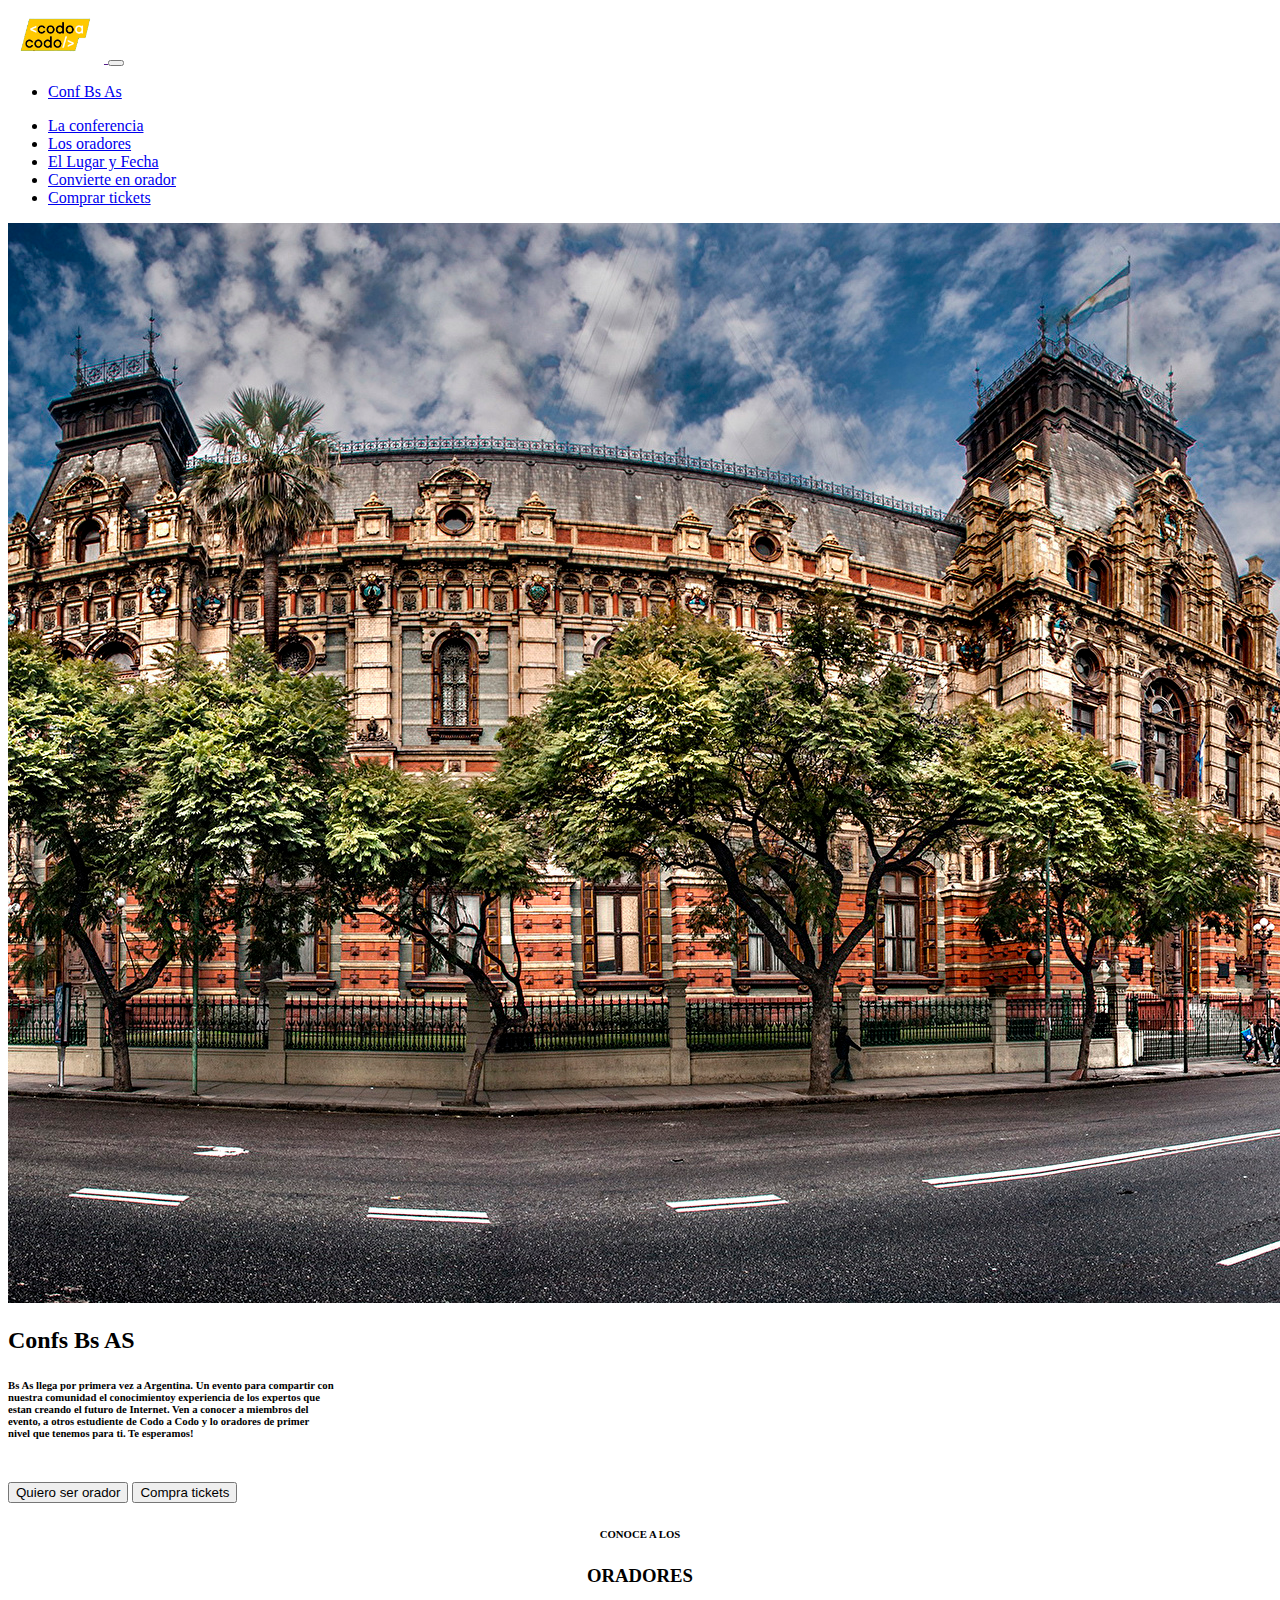
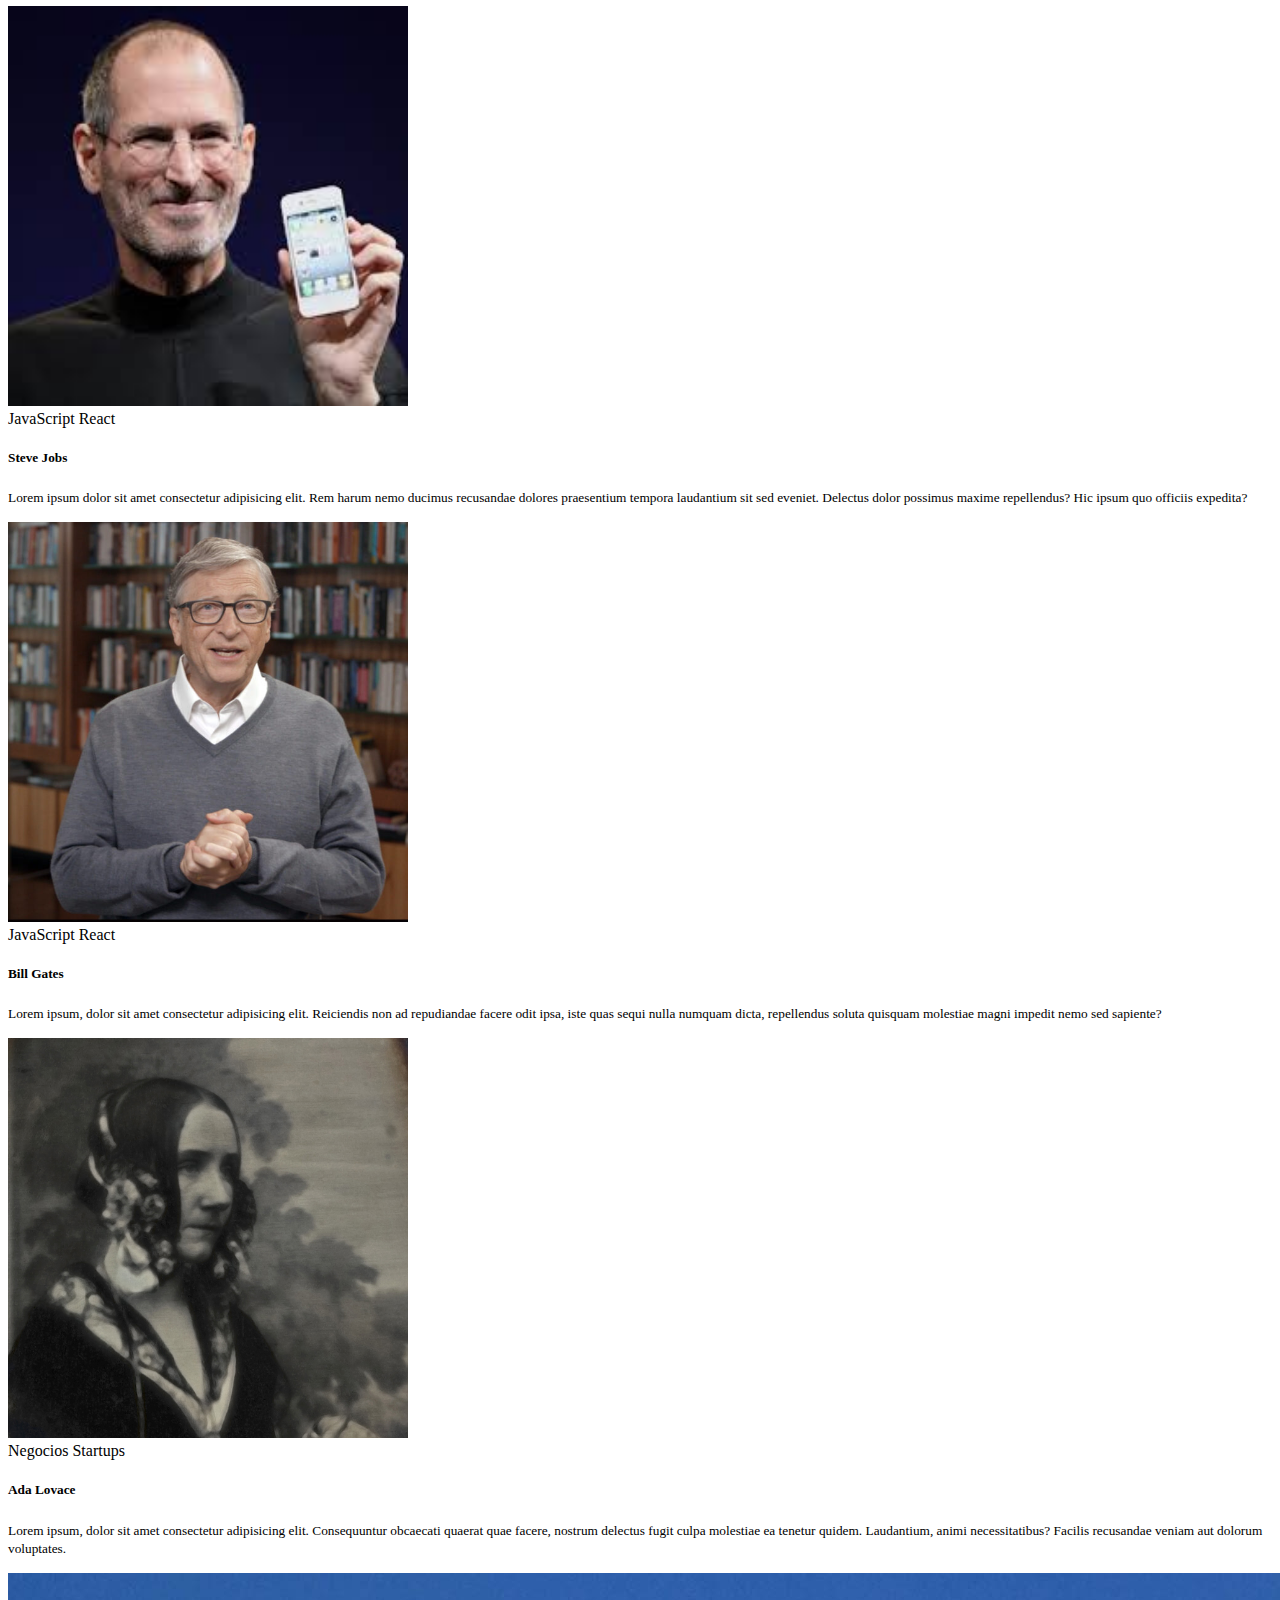
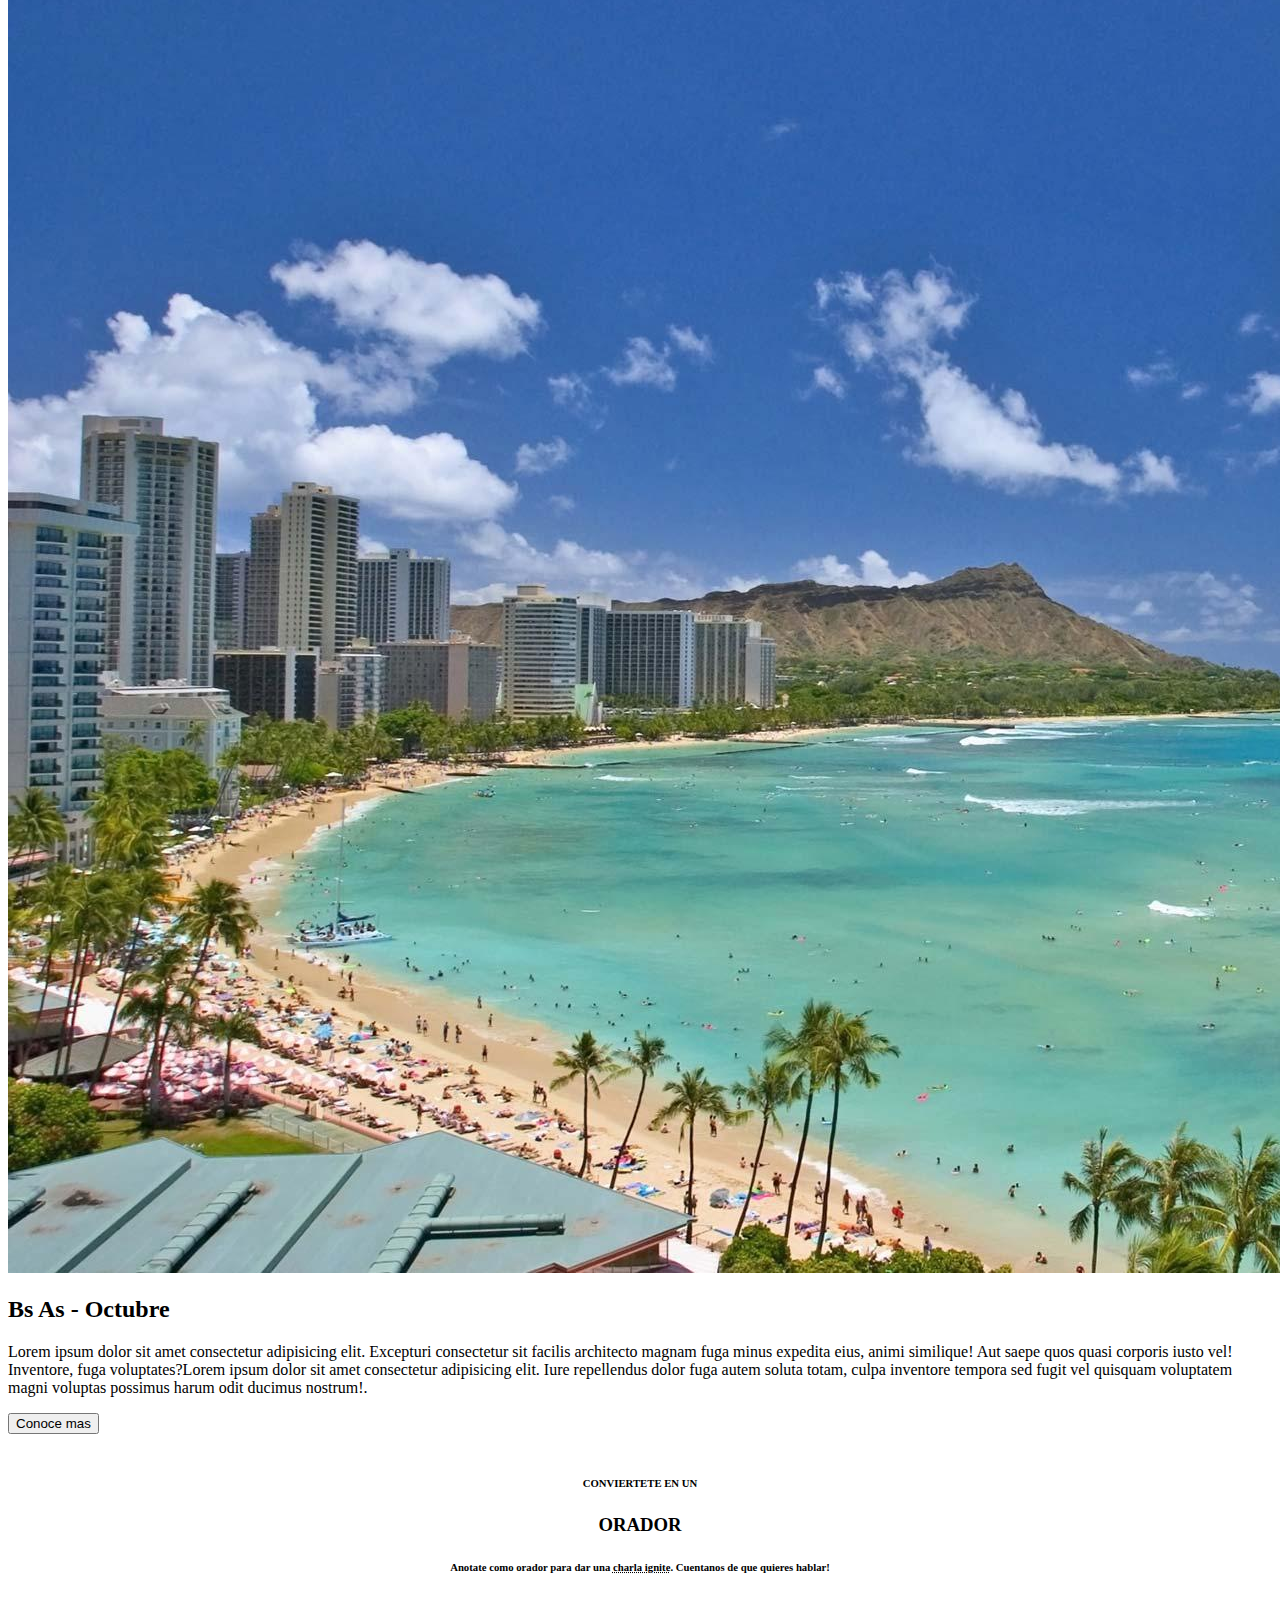
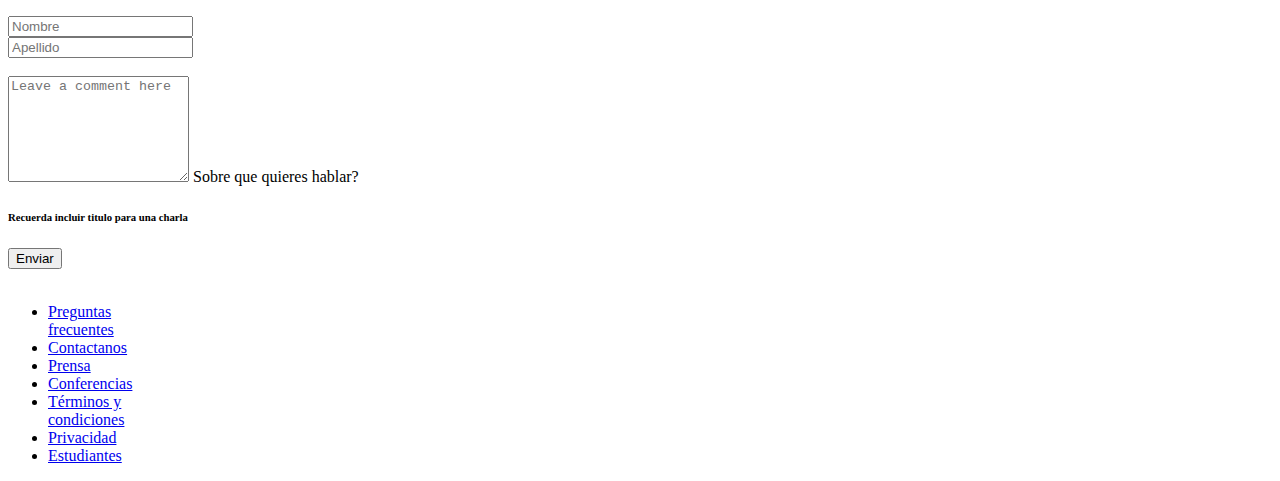
<file: index.html>
<!DOCTYPE html>
<html lang="es">

  <head>  
    
    <meta charset="utf-8">
    <meta name="viewport" content="width=device-width, initial-scale=1.0">
    <meta http-equiv="X-UA-Compatible" content="IE=edge">
    <link href="https://cdn.jsdelivr.net/npm/bootstrap@5.1.3/dist/css/bootstrap.min.css" 
    rel="stylesheet" integrity="sha384-1BmE4kWBq78iYhFldvKuhfTAU6auU8tT94WrHftjDbrCEXSU1oBoqyl2QvZ6jIW3" crossorigin="anonymous">
    <link rel="stylesheet" href="style2.css">
    
    <title>Actividad bootdtrap</title>
     
  </head>

  <body>
    
     <!--EL NAV-->

     <nav class="navbar navbar-expand-sm navbar-dark bg-dark">
            <div class="container-fluid">
                <a class="navbar-brand" href="">
                    <img src="codoacodo.png" alt="" idth="60px" height="55px">
                </a>
                <button class="navbar-toggler" type="button" data-bs-toggle="collapse" data-bs-target="#mynavbar">
                    <span class="navbar-toggler-icon"></span>
                </button>
                <div class="collapse navbar-collapse" id="mynavbar">
                    <ul class="navbar-nav me-auto">
                        <li class="nav-item">
                            <a class="navbar-brand" id="bs-as" href="#">Conf Bs As</a>
                        </li>
            
                    </ul>
                    <form class="d-flex">
                        <ul class="navbar-nav me-auto">
                            <li class="nav-link">
                                 <a class="nav-link active" aria-current="page" href="#">La conferencia</a>
                            </li>
                            <li class="nav-link">
                                <a class="nav-link" href="#">Los oradores</a>
                            </li>
                            <li class="nav-link">
                                <a class="nav-link" href="#">El Lugar y Fecha</a>
                            </li>

                            <li class="nav-link">
                                <a class="nav-link" href="#">Convierte en orador</a>
                             </li>

                             <li class="nav-item">
                                <a class="nav-item"  href="#">Comprar tickets</a>
                            </li>

                    
                    
                        </ul>
              
                    </form>
                </div>
            </div>
       </nav>
     
       

     
        
              

          
    
            <!--PORTADA--> 
        
            
        <div class="card bg-dark text-white">
            <img src="hawaii.jpg" class="card-img" alt="..." id="portada">
            


            
            
            <div class="card-img-overlay" id="imagencaja1">
                 <h2 class="card-title" id="texi">Confs Bs AS</h2>
                 <h6 class="card-text" id="texi2">Bs As llega por primera vez a Argentina. Un evento para compartir con<br>nuestra comunidad el conocimientoy experiencia de los expertos que<br> estan creando el futuro de Internet. Ven a conocer a miembros del<br>evento, a otros estudiente de Codo a Codo y lo oradores de primer<br>nivel que tenemos para ti. Te esperamos!</h6>
                 <br>
                 <button type="button" class="btn btn-outline-secondary" id="botonorador">Quiero ser orador</button>
                 <button type="button" class="btn btn-success" id="botoncompra">Compra tickets</button>


                </div>

                
        </div>
                    
           

     <br>

          <!--TEXTO ORADORES--> 

            <div style="text-align: center;"
                class="text-muted"> <h6>CONOCE A LOS </h6>
            </div>

            <div style="text-align:center ;"
                class="text"> <h3>ORADORES</h3>
            </div>
            
        <!--CARD TRIPLES-->

        <div class="container">

            <div class="card-group">
                <div class="card">
                
                    <img src="steve.jpg" class="card-img-top" alt="imgen de html" width="400px" height="400px">
                    <div class="card-body">
                        <span class="badge bg-warning text-dark">JavaScript</span>
                        <span class="badge bg-info">React</span>
                        <h5 class="card-title">Steve Jobs</h5>
                    
                        <p class="card-text"><small class="text-muted">Lorem ipsum dolor sit amet consectetur adipisicing elit. Rem harum nemo ducimus recusandae dolores praesentium tempora laudantium sit sed eveniet. Delectus dolor possimus maxime repellendus? Hic ipsum quo officiis expedita?</small></p>
                    </div>
                </div>
            
                <div class="card">
                    <img src="bill.jpg" class="card-img-top" alt="..." width="400px" height="400px">
                    <div class="card-body">
                        <span class="badge bg-warning text-dark">JavaScript</span>
                        <span class="badge bg-info">React</span>
                        <h5 class="card-title">Bill Gates</h5>
                    
                         <p class="card-text"><small class="text-muted">Lorem ipsum, dolor sit amet consectetur adipisicing elit. Reiciendis non ad repudiandae facere odit ipsa, iste quas sequi nulla numquam dicta, repellendus soluta quisquam molestiae magni impedit nemo sed sapiente?</small></p>
                    </div>
                </div>
            
                <div class="card">
                     <img src="ada.jpeg" class="card-img-top" alt="..." width="400px" height="400px">
                    <div class="card-body">
                        <span class="badge bg-secondary">Negocios</span>
                        <span class="badge bg-danger">Startups</span>
                        <h5 class="card-title">Ada Lovace</h5>
                     
                         <p class="card-text"><small class="text-muted">Lorem ipsum, dolor sit amet consectetur adipisicing elit. Consequuntur obcaecati quaerat quae facere, nostrum delectus fugit culpa molestiae ea tenetur quidem. Laudantium, animi necessitatibus? Facilis recusandae veniam aut dolorum voluptates.</small></p>
                    </div>
                </div>  
      
            </div>

        </div>
      

        <!-- CARDS DOBLES-->

        <div class="container-fluid padding">
            <div class="row padding">
	            <div class="col-lg-6" id="box1">
		            <img class="img-fluid" src="honolulu.jpg" alt="Foto de playa">
                </div>
	            <div class="col-lg-6" id="box2">
	                <h2>Bs As - Octubre</h2>
	                    <p>Lorem ipsum dolor sit amet consectetur adipisicing elit. Excepturi consectetur sit facilis architecto magnam fuga minus expedita eius, animi similique! Aut saepe quos quasi corporis iusto vel! Inventore, fuga voluptates?Lorem ipsum dolor sit amet consectetur adipisicing elit. Iure repellendus dolor fuga autem soluta totam, culpa inventore tempora sed fugit vel quisquam voluptatem magni voluptas possimus harum odit ducimus nostrum!.</p>

                   <button type="button" class="btn btn-outline-secondary" id="conoce">Conoce mas</button>
	
	            </div>
            </div>
        </div>
    
       <br>


             <!--TEXTO ORADOR--> 

        <div class="container">

            <div style="text-align: center;"
                 class="text-muted"> <h6>CONVIERTETE EN UN  </h6>
                 
            </div>

            <div style="text-align:center ;"
                class="text"> <h3>ORADOR</h3>
            </div>

            <div style="text-align:center ;"
                class="text-muted "> 
                <h6>Anotate como orador para dar una <span style="text-decoration: underline dotted">charla ignite</span>. Cuentanos de que quieres hablar!</h6>
            </div>
            
        </div>
        
       <br>

            <!-- Formulario-->

        <div class="container">
            <div class="row g-3">
                <div class="col">
                    <input type="text" class="form-control" placeholder="Nombre" aria-label="First name">
                </div>
                <div class="col">
                    <input type="text" class="form-control" placeholder="Apellido" aria-label="Last name">
                </div>
            </div>
            <br>


            <div class="form-floating">
                <textarea class="form-control" placeholder="Leave a comment here" id="floatingTextarea2" style="height: 100px"></textarea>
                <label for="floatingTextarea2">Sobre que quieres hablar?</label>
            </div>

            
            <div class="text-muted"> 
                <h6>Recuerda incluir titulo para una charla</h6>

            </div>
            
            <div class="buttons2">
                <button type="button" class="btn btn-success" id="envio">Enviar</button>
            </div>
            
        </div>
                
    
         </div>

        <br>

    
    
    </body> 


    
             <!--FOOTER--> 
  <footer>
	<div class="navbar navbar-expand-md  nav-justified  bg-gradient">
		<ul class="navbar-nav container">
			<li class="nav-item">
				<a class="nav-link text-white" href="#">Preguntas <br> frecuentes</a>
			</li>
			<li class="nav-item">
				<a class="nav-link text-white" href="#">Contactanos</a>
			</li>
			<li class="nav-item">
				<a class="nav-link text-white" href="#">Prensa</a>
			</li>
			<li class="nav-item">
				<a class="nav-link text-white" href="#">Conferencias</a>
			</li>
			<li class="nav-item">
				<a class="nav-link text-white" href="#">Términos y <br>condiciones</a>
			</li>
			<li class="nav-item">
				<a class="nav-link text-white" href="#">Privacidad</a>
			</li>
			<li class="nav-item">
				<a class="nav-link text-white" href="#">Estudiantes</a>
			</li>
		</ul>
	</div>
</footer>

  
</html>
</file>
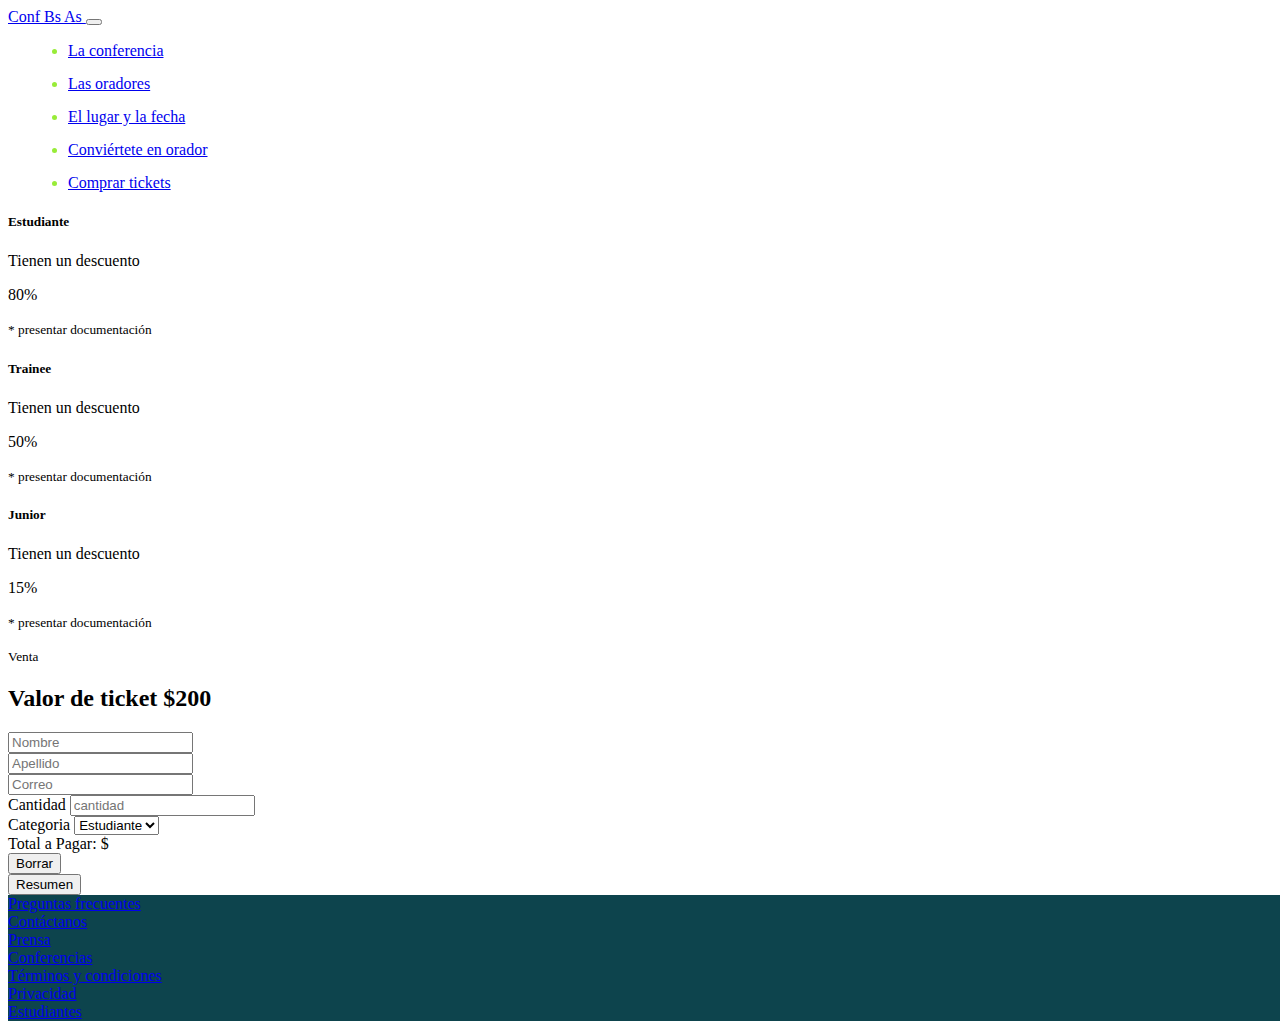
<file: index2.html>
<!doctype html>
<html lang="en">
  <head>
    <!-- Required meta tags -->
    <meta charset="utf-8">
    <meta name="viewport" content="width=device-width, initial-scale=1, shrink-to-fit=no">

    <!-- Bootstrap CSS -->
    <link rel="stylesheet" href="https://stackpath.bootstrapcdn.com/bootstrap/4.1.3/css/bootstrap.min.css" integrity="sha384-MCw98/SFnGE8fJT3GXwEOngsV7Zt27NXFoaoApmYm81iuXoPkFOJwJ8ERdknLPMO" crossorigin="anonymous">
    <link rel="stylesheet" href="style.css">
    <title>Comprar</title>
  </head>
  <body data-spy="scroll" data-target="#navbar" data-offset="57">
    <!-- Header -->
    <nav id="header" class="navbar navbar-expand-lg navbar-dark bg-dark sticky-top">
      <div class="container">
        <a class="navbar-brand" href="#">
         
          Conf Bs As
        </a>
        <button class="navbar-toggler" type="button" data-toggle="collapse" data-target="#navbar" aria-controls="navbarSupportedContent" aria-expanded="false" aria-label="Toggle navigation">
          <span class="navbar-toggler-icon"></span>
        </button>

        <div class="collapse navbar-collapse" id="navbar">
          <ul class="navbar-nav ml-auto">
            <li class="nav-item">
              <a class="nav-link" href="#main">La conferencia</a>
            </li>
            <li class="nav-item">
              <a class="nav-link" href="#speakers">Las oradores</a>
            </li>
            <li class="nav-item">
              <a class="nav-link" href="#place-time">El lugar y la fecha</a>
            </li>
            <li class="nav-item">
              <a class="nav-link" href="#conviertete-en-orador">Conviértete en orador</a>
            </li>
            <li class="nav-item">
              <a class="nav-link text-codo" href="#" data-toggle="modal" data-target="#modalCompra">Comprar tickets</a>
            </li>
          </ul>
        </div>
      </div>
    </nav>
    <!-- /Header -->

    <!-- Main -->
    <main id="main">
     
    </main>
   

    

    <!-- Conviértete en orador -->
    <section id="conviertete-en-orador" class="pt-3 pb-3">
      <div class="container">

        <!--Categorias-->
        <div class="row">
          <div class="col col-md-10 offset-md-1 col-lg-8 offset-lg-2 pt-2">
        
            
            <div class="card-group">
              <div class="card">
              
                <div class="card-body border border-primary mr-1">
                  <h5 class="card-title text-center">Estudiante</h5>
                  <p class="card-text">Tienen un descuento</p>
                  <p class="card-title text-center font-weight-bold">80%</p>
                  <p class="card-text"><small class="text-muted">* presentar documentación</small></p>
                </div>
              </div>
              <div class="card">
                
                <div class="card-body border border-info mr-1">
                  <h5 class="card-title text-center">Trainee</h5>
                  <p class="card-text ">Tienen un descuento</p>
                  <p class="card-title text-center font-weight-bold">50%</p>
                  <p class="card-text"><small class="text-muted">* presentar documentación</small></p>
                </div>
              </div>
              <div class="card">
                
                <div class="card-body border border-warning">
                  <h5 class="card-title text-center">Junior</h5>
                  <p class="card-text">Tienen un descuento</p>
                  <p class="card-title text-center font-weight-bold">15%</p>
                  <p class="card-text"><small class="text-muted">* presentar documentación</small></p>
                </div>
              </div>
            </div>

         
          </div>
        </div>
        <!--#paquetes-->

        <!--Categorias-->

        <div class="row">
          <div class="col text-uppercase text-center">
            <small>Venta</small>
            <h2>Valor de ticket $200</h2>
          </div>
        </div>
        <div class="row">
          
        </div>
        <div class="row">
          <div class="col col-md-10 offset-md-1 col-lg-8 offset-lg-2 pt-2">
            <form>
              <div class="form-row">
                <div class="form-group col-12 col-md-6">
                  <input type="text" class="form-control" placeholder="Nombre">
                </div>
                <div class="form-group col-12 col-md-6">
                  <input type="text" class="form-control" placeholder="Apellido">
                </div>
                <div class="form-group col-12 col-md-12">
                  <input type="email" class="form-control" placeholder="Correo">
                </div>
                <div class="form-group col-12 col-md-6">
                  <label for="">Cantidad</label>
                  <input id="cantidadEntrada" type="text" class="form-control"  placeholder="cantidad">
                </div>
                <div class="form-group col-12 col-md-6">
                  <label for="">Categoria</label>
                  <select id="inputState" class="form-control" id="categoria">
                    <option value="80">Estudiante</option>
                    <option value="50">Trainee</option>
                    <option value="15">Junior</option>
                  </select>
                </div>

                <div class="form-group col-12 col-md-6">
               
              </div>
              </div>
              <div class="form-row">
                <div class="form-group col">
                  <div id="totalCompra" class="alert alert-primary" role="alert">
                    Total a Pagar: $
                  </div>
                 
                </div>
              </div>
              <div class="form-row">
                <div class="col">
                  <button type="reset" class="btn btn-codo btn-block">Borrar</button>
                </div>
                <div class="col">
                  <button type="button" id="botonCalcular" class="btn btn-codo btn-block">Resumen</button>
                </div>
              </div>
            </form>
          </div>
        </div>
      </div>
    </section>
    <!-- /Conviértete en orador -->

    <!-- Footer -->
    <footer id="footer" class="pb-4 pt-4">
      <div class="container">
        <div class="row text-center">
          <div class="col-12 col-lg">
            <a href="#">Preguntas frecuentes</a>
          </div>
          <div class="col-12 col-lg">
            <a href="#">Contáctanos</a>
          </div>
          <div class="col-12 col-lg">
            <a href="#">Prensa</a>
          </div>
          <div class="col-12 col-lg">
            <a href="#">Conferencias</a>
          </div>
          <div class="col-12 col-lg">
            <a href="#">Términos y condiciones</a>
          </div>
          <div class="col-12 col-lg">
            <a href="#">Privacidad</a>
          </div>
          <div class="col-12 col-lg">
            <a href="#">Estudiantes</a>
          </div>
        </div>
      </div>
    </footer>
    <!-- /Footer -->

    

    <!-- Optional JavaScript -->
    <!-- jQuery first, then Popper.js, then Bootstrap JS -->
    <script src="https://code.jquery.com/jquery-3.3.1.slim.min.js" integrity="sha384-q8i/X+965DzO0rT7abK41JStQIAqVgRVzpbzo5smXKp4YfRvH+8abtTE1Pi6jizo" crossorigin="anonymous"></script>
    <script src="https://cdnjs.cloudflare.com/ajax/libs/popper.js/1.14.3/umd/popper.min.js" integrity="sha384-ZMP7rVo3mIykV+2+9J3UJ46jBk0WLaUAdn689aCwoqbBJiSnjAK/l8WvCWPIPm49" crossorigin="anonymous"></script>
    <script src="https://stackpath.bootstrapcdn.com/bootstrap/4.1.3/js/bootstrap.min.js" integrity="sha384-ChfqqxuZUCnJSK3+MXmPNIyE6ZbWh2IMqE241rYiqJxyMiZ6OW/JmZQ5stwEULTy" crossorigin="anonymous"></script>
    <script src="script.js"></script>
  </body>
</html>
</file>
<file: style2.css>
.text-codo {
  color: #97c93e !important;
}

.btn-codo {
  background-color: #97c93e;
  color: white;
}

.btn-codo:hover {
  background-color: #82ad36;
} 

#header img {
  width: 80px;
}

#main .carousel-inner img {
  max-height: 70vh;
  object-fit: cover;
  filter: grayscale(70%);
}

#carousel {
  position: relative;
}

#carousel .overlay {
  position: absolute;
  top: 0;
  bottom: 0;
  left: 0;
  right: 0;
  background-color: rgba(0, 0, 0, 0.5);
  color: white;
}

#carousel .overlay .container,
#carousel .overlay .row {
  height: 100%;
}

#place-time {
  background-color: #343a40;
  color: white;
}

#place-time img {
  max-width: 100%;
}

#footer {
  background: linear-gradient(90deg,#1c3643,#273b47 25%,#1e5372);
}

#footer a {
  color: white;
}

/* #totalCompra {
  display: none;
} */


/*Tabla Precios*/


div.tabla-precio {
  border: 1px solid #e1e1e1;
  background-color: #ffffff;
  padding: 40px 0;
  text-align: center;
  
}

div.tabla-precio ul li {
    font-family: 'PT Sans', sans-serif;
    font-size: 14px;
    margin-bottom: 20px;
    text-transform: uppercase;
    color: #868686;
    line-height: 26px;
}
div.tabla-precio ul li:before {
  font-family: 'FontAwesome';
  display: inline-block;
  vertical-align: top;
  padding: 0 5px;
  font-size: 20px;
  color: green;
  
}
div.tabla-precio h3 {
  font-family: 'Oswald', sans-serif;
  font-size:16px;
  text-transform: uppercase;
}
div.tabla-precio p.numero {
  color: #000000;
  margin: 20px 0;
}




div.extras div.orden {
  text-align: left;
  margin-bottom: 10px;
}
div.extras div.orden input {
margin: 10px 0 0 0 ;    
}

.card {
  display: inline-block;
}

/* #totalCompra {
  display: none;
} */
</file>
<file: style.css>
html, body {
    height: 100%;
    width: 100%;
}

/*NAV*/

#bs-as {
    color:white; 
}

.nav-item, .nav-item-verde{
    color: rgb(152, 236, 56);
    margin: 15px 20px;
}




/*PORTADA*/

#portada{    
    width: 100%;
    height: auto;
    background-color: black;
    opacity: 0.85;
    filter: brightness(65%);
}

#imagencaja1{
    text-align: end;
    margin-top: 30%;
    margin-right: 8%; 
}

#botonorador{
    color: white;
}




/*CARDS DOBLES*/

#box2 {
    color: white;
    background-color: rgb(49, 48, 48);  

}

#conoce{
    color: white;
}




/*FORMULARIO*/

.buttons2 #envio {
    background-color:#4CAF50;
    border: none;
    color: white;
    width: 100%;
    padding: 16px 32px;
    text-decoration: none;
    margin: 4px 1px;
    cursor: pointer;
}




/*FOOTER*/
footer{

    background-color: #0d444d!important;
    height:fit-content;
}
</file>
